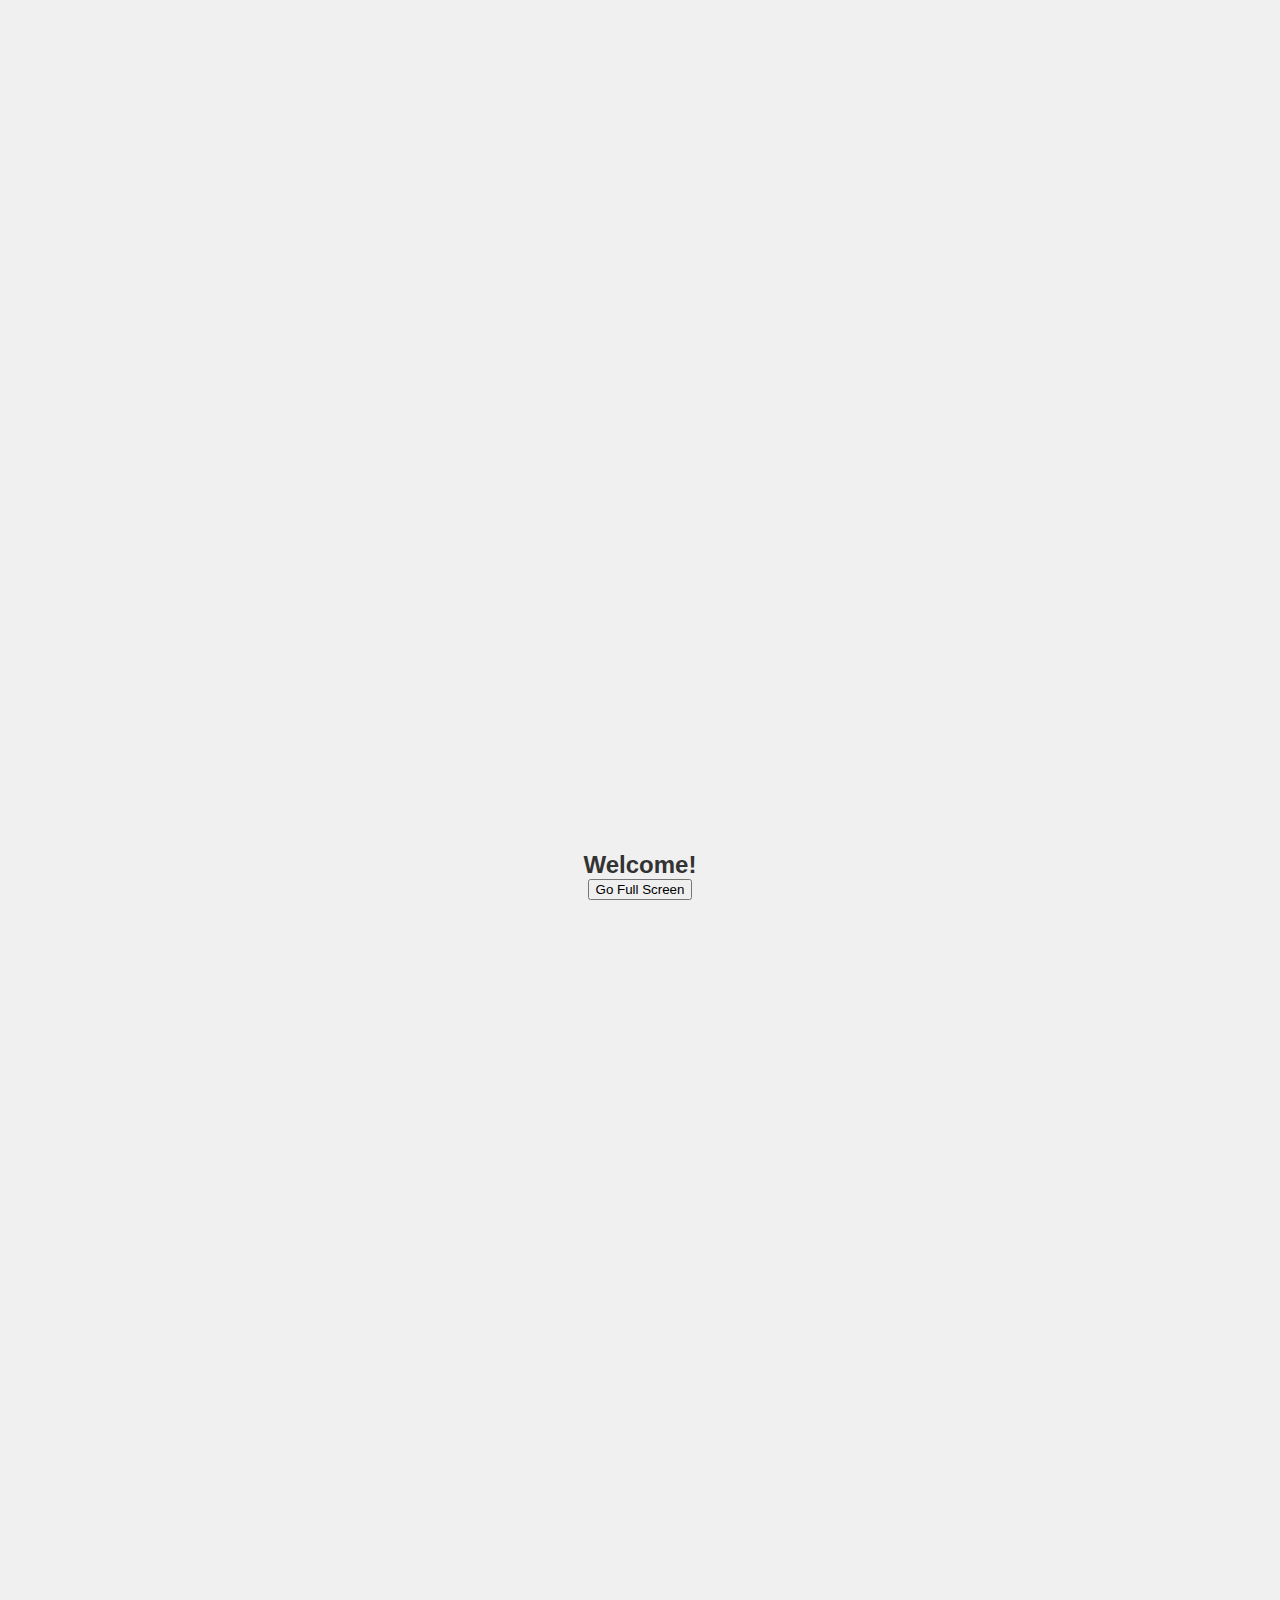
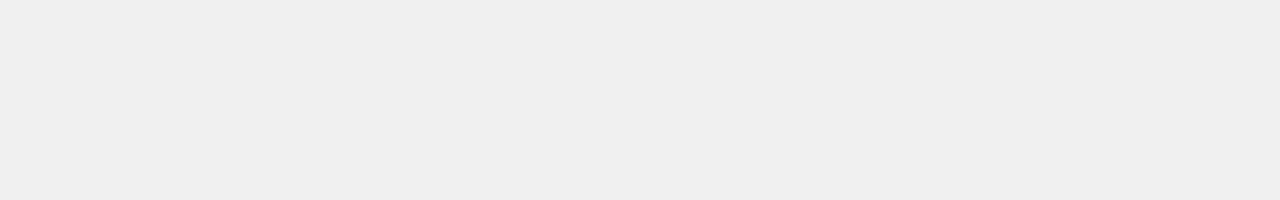
<file: index.html>
<!DOCTYPE html>
<html lang="en">
<head>
  <meta charset="UTF-8">
  <meta name="viewport" content="width=device-width, initial-scale=1, viewport-fit=cover">
  <meta name="theme-color" content="#000000">
  <link rel="manifest" href="manifest.json">
  <title>Hide Navigation Bar</title>
  <style>
    /* CSS để ẩn thanh điều hướng khi cuộn */
    html, body {
      margin: 0;
      padding: 0;
      height: 100vh; /* Chiều cao toàn màn hình */
      overflow-x: hidden; /* Tắt cuộn ngang */
      scroll-behavior: smooth; /* Cuộn mượt mà */
    }
    body {
      background-color: #f0f0f0;
      font-family: Arial, sans-serif;
    }
    #content {
      height: 200vh; /* Tăng chiều cao để kiểm tra cuộn */
      display: flex;
      align-items: center;
      justify-content: center;
      flex-direction: column;
    }
    h1 {
      margin: 0;
      font-size: 24px;
      color: #333;
    }
    p {
      font-size: 16px;
      color: #666;
    }
  </style>
</head>
<body>
  <div id="content">
    <h1>Welcome!</h1>
    <button id="fullscreen-btn">Go Full Screen</button>
    <p>Scroll down to see the effect of hiding the navigation bar.</p>
  </div>

  <script>
    // Kiểm tra và sử dụng visualViewport nếu được hỗ trợ
    if ('visualViewport' in window) {
      const viewport = window.visualViewport;

      // Điều chỉnh chiều cao body theo viewport
      viewport.addEventListener('resize', () => {
        document.body.style.height = `${viewport.height}px`;
      });

      // Ẩn thanh điều hướng khi cuộn
      viewport.addEventListener('scroll', () => {
        window.scrollTo(0, 0);
      });
    } else {
      // Phương pháp cuộn để ẩn thanh điều hướng trên các thiết bị không hỗ trợ visualViewport
      document.addEventListener('scroll', function () {
        window.scrollTo(0, 1); // Cuộn một pixel để ẩn thanh điều hướng
      });
    }
  </script>


</body>



<script>
    // Hàm để yêu cầu chế độ toàn màn hình
    function enterFullscreen() {
        var docElm = document.documentElement;

        if (docElm.requestFullscreen) {
            docElm.requestFullscreen();
        } else if (docElm.mozRequestFullScreen) { // Firefox
            docElm.mozRequestFullScreen();
        } else if (docElm.webkitRequestFullscreen) { // Chrome, Safari and Opera
            docElm.webkitRequestFullscreen();
        } else if (docElm.msRequestFullscreen) { // IE/Edge
            docElm.msRequestFullscreen();
        }
    }
    // Lắng nghe sự kiện click vào nút
    document.getElementById('fullscreen-btn').addEventListener('click', function() {
        enterFullscreen();
    });
</script>
</html>
</file>
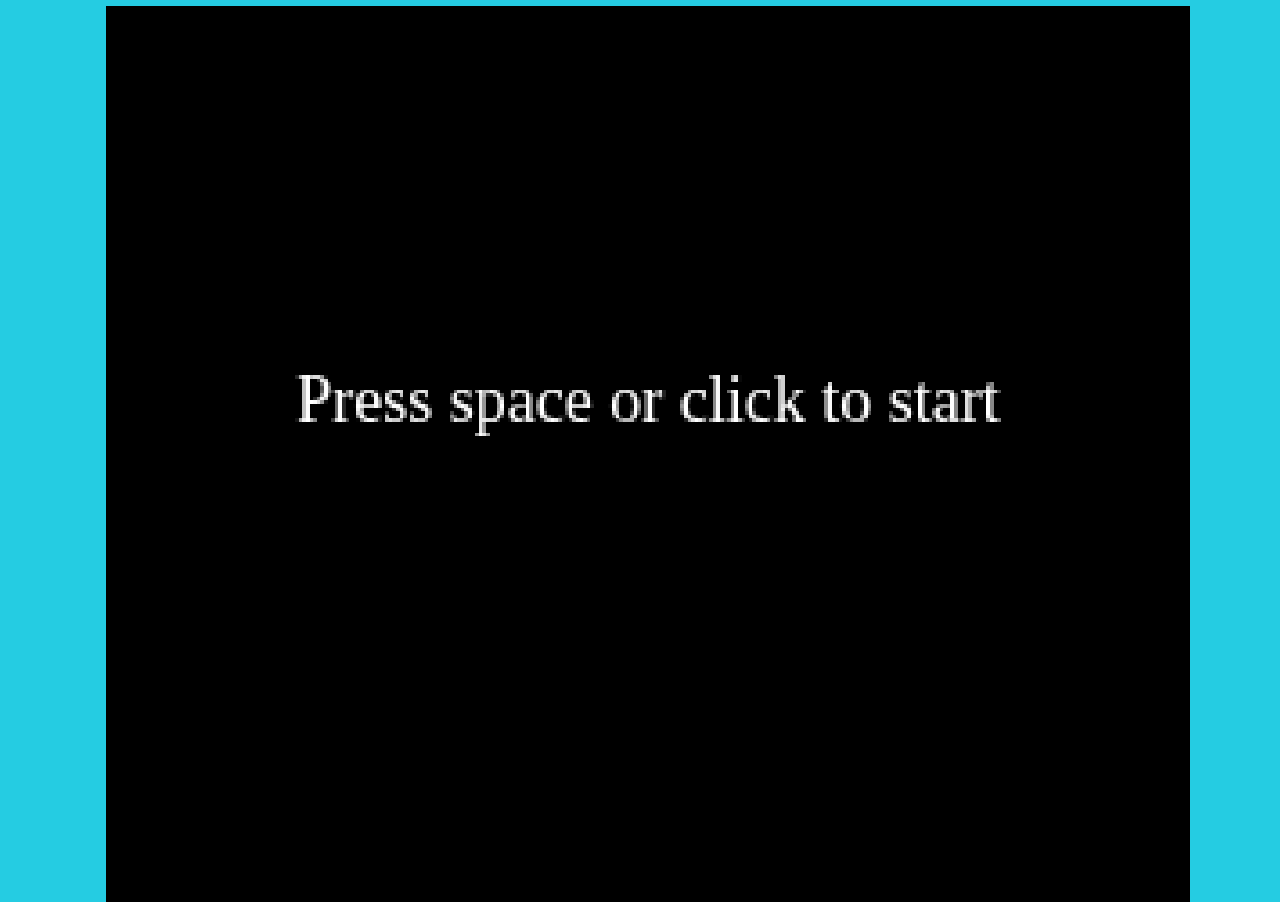
<file: FlappyBird/index.html>
<!DOCTYPE html>
<html lang="en">

<head>
  <meta charset="UTF-8" />
  <meta name="viewport" content="width=device-width, initial-scale=1.0" />
  <title>Flappy Bird</title>

  <link rel="preconnect" href="https://fonts.googleapis.com">
  <link rel="preconnect" href="https://fonts.gstatic.com" crossorigin>
  <link
    href="https://fonts.googleapis.com/css2?family=Pixelify+Sans:wght@700&family=Poppins:wght@300;400;500;600;700&display=swap"
    rel="stylesheet">
  <style>
    /*--- Other screen ---*/
    @media only screen and (min-width: 992px) {
      #flappyCanvas {
        min-width: 70vw;
        min-height: 100vh;
      }
    }

    @media only screen and (max-width: 991px) and (min-width: 850px) {
      #flappyCanvas {
        min-width: 991px;
        min-height: 850px;
      }
    }

    @media only screen and (max-width: 849px) and (min-width: 768px) {
      #flappyCanvas {
        min-width: 768px;
        min-height: 650px;
      }
    }

    /*----- SM ------*/

    @media only screen and (max-width: 767px) and (min-width: 576px) {
      #flappyCanvas {
        min-width: 576px;
        min-height: 450px;
      }
    }

    @media only screen and (max-width:575px) and (min-width: 401px) {
      #flappyCanvas {
        min-width: 401px;
        min-height: 250px;
      }
    }

    @media only screen and (max-width: 400px) {
      #flappyCanvas {
        max-width: 400px;
        min-height: 250px;
      }
    }

    body {
      display: flex;
      justify-content: center;
      align-items: center;
      width: 100%;
      height: 100vh;
      position: fixed;
      background-color: #25cce2;
    }

    #flappyCanvas {
      max-width: 100vw;
      max-height: 100vh;
    }


    canvas {
      border: 2px solid #000;
      display: block;
    }
  </style>

  <style>
    #flappyCanvas {
      image-rendering: pixelated;
    }
  </style>
</head>

<body>
  <canvas id="flappyCanvas" width="300" height="250"></canvas>

  <script>
    const canvas = document.getElementById("flappyCanvas");
    const ctx = canvas.getContext("2d");
    const birdImage = new Image();
    birdImage.src = "./bird.png"

    const pipe1Image = new Image();
    pipe1Image.src = "./pipe1.png"

    const pipe2Image = new Image();
    pipe2Image.src = "./pipe2.png"


    // Bird
    const bird = {
      x: 50,
      y: canvas.height / 2 - 15,
      width: 45,
      height: 30,
      color: "#FF5733",
      gravity: 0.5,
      velocity: 0,
      jumpStrength: -7,
    };



    // Pipes
    const pipes = [];
    const pipeWidth = 100;
    const pipeGap = 150;
    const pipeSpeed = 2;

    let score = 0;
    let gameStatus = "not-started";
    let animationFrameId; // To store the ID of the animation frame

    const backgroundImage = new Image();
    backgroundImage.src = "./bg.jpg"; // Replace with the path to your background image

    // Function to draw the background image
    function drawBackground() {
      ctx.drawImage(backgroundImage, 0, 0, canvas.width, canvas.height);
    }

    // Event listener for jumping
    document.addEventListener("keydown", jump);
    // Add click event listener to the canvas
    document.addEventListener("click", jump);

    // Event listener for starting/restarting the game
    document.addEventListener("keydown", function (event) {
      if (gameStatus === "not-started" || gameStatus === "game-over") {
        startGame();
        gameLoop();
      }
    });

    document.addEventListener("click", function (event) {
      if (gameStatus === "not-started" || gameStatus === "game-over") {
        startGame();
        gameLoop();
      }
    });

    function jump(event) {
      if (event.code === "Space" || event.type === "click") {
        bird.velocity = bird.jumpStrength;
      }
    }


    // Game loop
    function gameLoop() {
      if (gameStatus === "playing") {

        // Update
        bird.velocity += bird.gravity;
        bird.y += bird.velocity;

        if (bird.y >= canvas.height - bird.height || bird.y < 0) {
          gameOver();
        }

        if (bird.y > canvas.height - bird.height) {
          bird.y = canvas.height - bird.height;
          bird.velocity = 0;
        }

        if (bird.y < 0) {
          bird.y = 0;
          bird.velocity = 0;
        }

        if (
          pipes.length === 0 ||
          pipes[pipes.length - 1].x <= canvas.width - 200
        ) {
          createPipe();
        }
        for (let i = pipes.length - 1; i >= 0; i--) {
          if (pipes[i] && pipes[i].x !== undefined) {
            pipes[i].x -= pipeSpeed;

            // Check for collision with pipes
            if (
              bird.x < pipes[i].x + pipeWidth &&
              bird.x + bird.width > pipes[i].x &&
              (bird.y < pipes[i].y || bird.y + bird.height > pipes[i].y + pipeGap)
            ) {
              gameOver();
            }

            // Check for collision with top and bottom edges of the canvas
            if (
              bird.y < 0 ||
              bird.y + bird.height > canvas.height
            ) {
              gameOver();
            }

            // Check if bird passes through the pipes
            if (pipes[i].x + pipeWidth < bird.x && !pipes[i].counted) {
              pipes[i].counted = true;
              score++;
            }

            // Remove pipes that are out of the canvas
            if (pipes[i].x + pipeWidth < 0) {
              pipes.splice(i, 1);
            }
          }
        }


        // Draw
        ctx.clearRect(0, 0, canvas.width, canvas.height);

        // Draw the background
        drawBackground();

        drawBird();
        drawPipes();


        // Display score
        ctx.fillStyle = "#000";
        ctx.font = "20px Arial";
        ctx.fillText("Score: " + score, 20, 30);

        animationFrameId = requestAnimationFrame(gameLoop);
      } else if (gameStatus === "not-started" || gameStatus === "game-over") {
        drawBackground();
        drawStartScreen();
      }
    }

    function startGame() {
      gameStatus = "playing";
    }


    function drawBird() {
      ctx.drawImage(birdImage, bird.x, bird.y, bird.width, bird.height);
    }

    function createPipe() {
      const pipeY =
        Math.floor(Math.random() * (canvas.height - pipeGap - 10)) + 10;
      pipes.push({
        x: canvas.width,
        y: pipeY
      });
    }

    function drawPipes() {
      for (let i = 0; i < pipes.length; i++) {
        const pipeHeightTop = pipes[i].y;
        const pipeHeightBottom = canvas.height - pipes[i].y - pipeGap;

        // Vẽ cột pipe từ đầu hình ảnh đến đỉnh cột
        ctx.drawImage(pipe2Image, 0, 0, pipe2Image.width, pipe2Image.height * (pipeHeightTop / canvas.height), pipes[i]
          .x,
          0, pipeWidth, pipeHeightTop);

        // Vẽ cột pipe từ đáy hình ảnh đến đáy canvas
        ctx.drawImage(pipe1Image, 0, pipe1Image.height - pipe1Image.height * (pipeHeightBottom / canvas.height),
          pipe1Image
          .width, pipe1Image.height * (pipeHeightBottom / canvas.height), pipes[i].x, pipes[i].y + pipeGap, pipeWidth,
          pipeHeightBottom);

      }
    }

    function drawStartScreen() {
      // Draw black background
      ctx.fillStyle = "#000";
      ctx.fillRect(0, 0, canvas.width, canvas.height);

      // Draw white text
      ctx.fillStyle = "#FFF";
      ctx.font = "18px 'Pixelify Sans'";

      const text = "Press space or click to start";
      const textWidth = ctx.measureText(text).width;
      const textHeight = 20; // Set the text height as needed

      const x = canvas.width / 2 - textWidth / 2;
      const y = canvas.height / 2 - textHeight / 2;

      ctx.fillText(text, x, y);
    }

    function gameOver() {
      gameStatus = "game-over";
      resetGame();
    }

    function resetGame() {
      bird.y = canvas.height / 2 - 15;
      bird.velocity = 0; // Reset the bird's velocity
      pipes.length = 0;
      score = 0;

      // Reset counted property for pipes
      for (let i = 0; i < pipes.length; i++) {
        pipes[i].counted = false;
      }

      // Restart the game loop
      gameStatus = "not-started";
      animationFrameId = requestAnimationFrame(gameLoop);
    }
    // Start the game loop
    gameLoop();
  </script>
</body>

</html>
</file>
